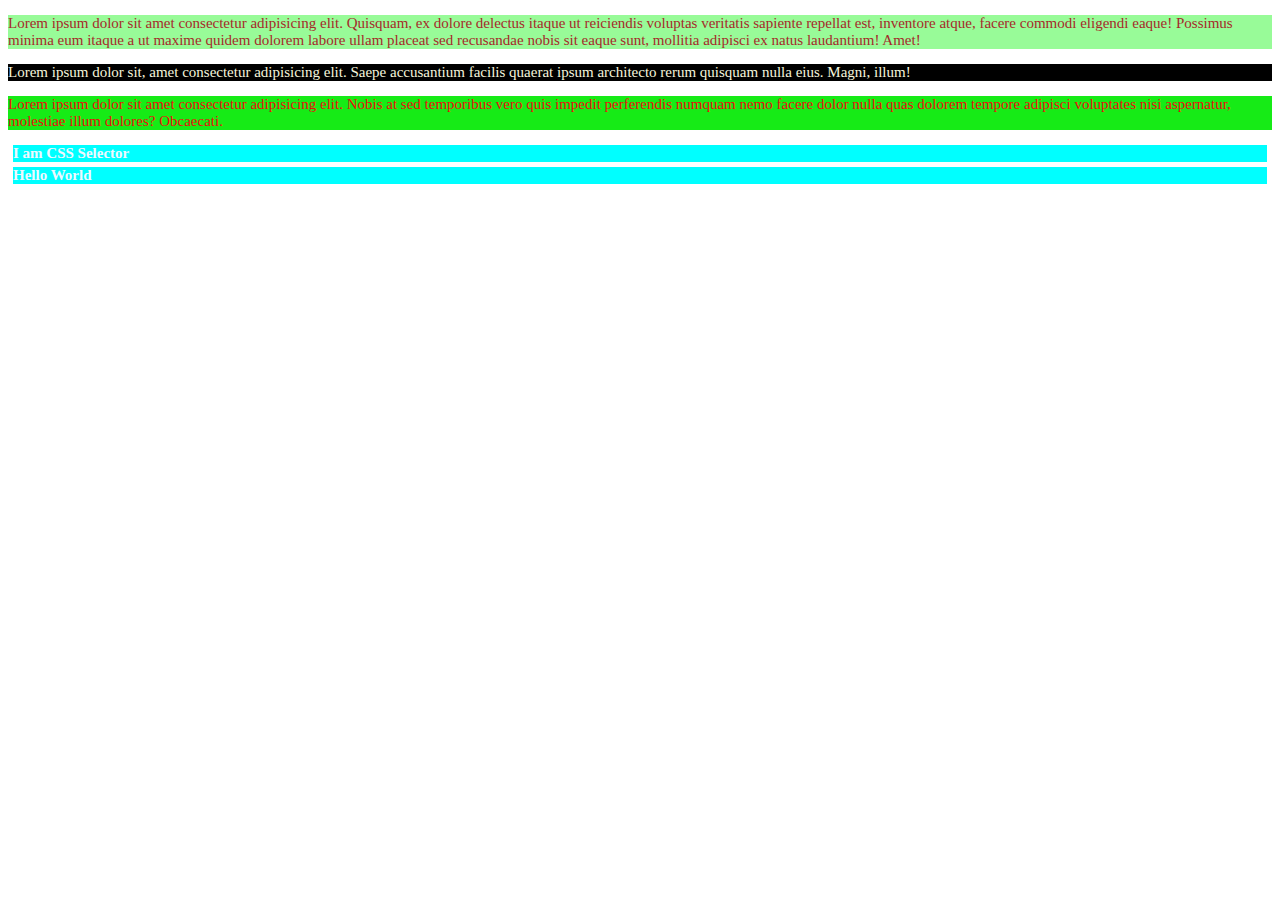
<file: index.html>
<!DOCTYPE html>
<html lang="en">
<head>
    <meta charset="UTF-8">
    <meta name="viewport" content="width=device-width, initial-scale=1.0">
    <title>Selector in CSS</title>
    <link rel="stylesheet" href="selector.css">
</head>
<body>
    <!-- universal selector,#,.-- -->
    <p id="para1">Lorem ipsum dolor sit amet consectetur adipisicing elit. Quisquam, ex dolore delectus itaque ut reiciendis voluptas veritatis sapiente repellat est, inventore atque, facere commodi eligendi eaque! Possimus minima eum itaque a ut maxime quidem dolorem labore ullam placeat sed recusandae nobis sit eaque sunt, mollitia adipisci ex natus laudantium! Amet!</p>

    <p class="para2">Lorem ipsum dolor sit, amet consectetur adipisicing elit. Saepe accusantium facilis quaerat ipsum architecto rerum quisquam nulla eius. Magni, illum!</p>

    <p id="para3">Lorem ipsum dolor sit amet consectetur adipisicing elit. Nobis at sed temporibus vero quis impedit perferendis numquam nemo facere dolor nulla quas dolorem tempore adipisci voluptates nisi aspernatur, molestiae illum dolores? Obcaecati.</p>

    <h1>I am CSS Selector</h1>
    <h2>Hello World</h2>
</body>
</html>
</file>
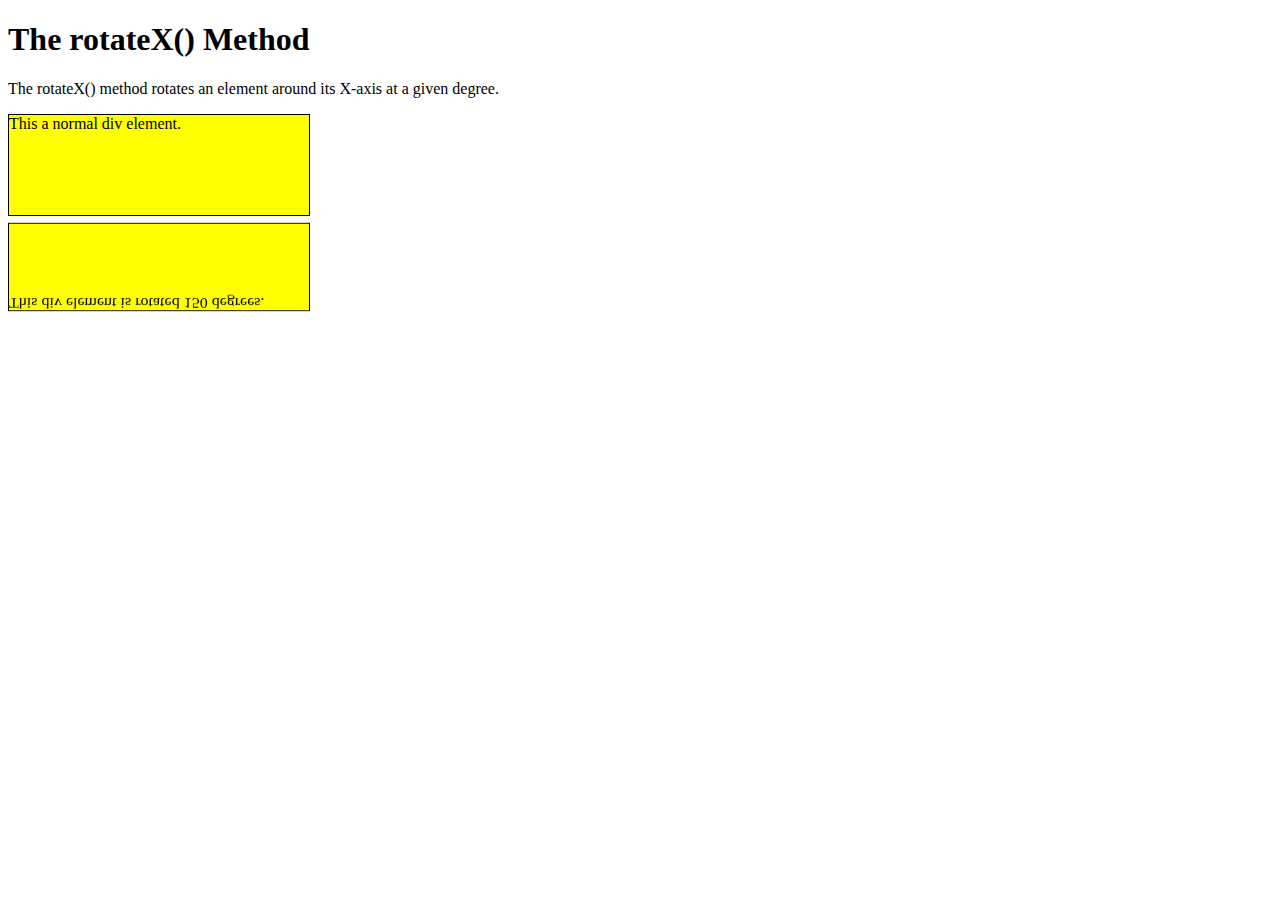
<file: index css transfrorm.html>
<!DOCTYPE html>
<html>
<head>
<style>
div {
  width: 300px;
  height: 100px;
  background-color: yellow;
  border: 1px solid black;
}

#myDiv {
  transform: rotateX(150deg);
}
</style>
</head>
<body>

<h1>The rotateX() Method</h1>

<p>The rotateX() method rotates an element around its X-axis at a given degree.</p>

<div>
This a normal div element.
</div>

<div id="myDiv">
This div element is rotated 150 degrees.
</div>

</body>
</html>
</file>
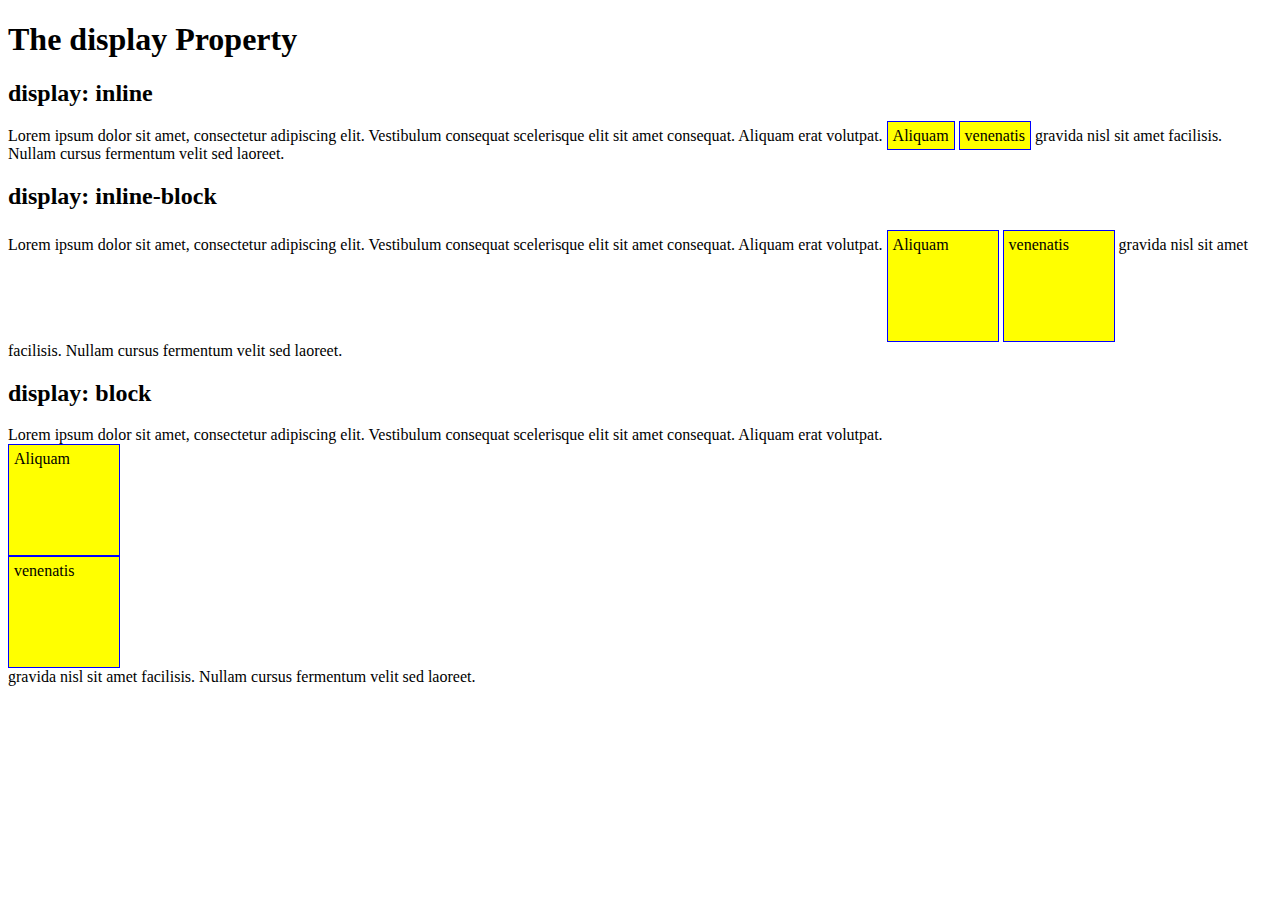
<file: index10css inline.html>
<!DOCTYPE html>
<html>
<head>
<style>
span.a {
  display: inline; /* the default for span */
  width: 100px;
  height: 100px;
  padding: 5px;
  border: 1px solid blue;  
  background-color: yellow; 
}

span.b {
  display: inline-block;
  width: 100px;
  height: 100px;
  padding: 5px;
  border: 1px solid blue;    
  background-color: yellow; 
}

span.c {
  display: block;
  width: 100px;
  height: 100px;
  padding: 5px;
  border: 1px solid blue;    
  background-color: yellow; 
}
</style>
</head>
<body>

<h1>The display Property</h1>

<h2>display: inline</h2>
<div>Lorem ipsum dolor sit amet, consectetur adipiscing elit. Vestibulum consequat scelerisque elit sit amet consequat. Aliquam erat volutpat. <span class="a">Aliquam</span> <span class="a">venenatis</span> gravida nisl sit amet facilisis. Nullam cursus fermentum velit sed laoreet. </div>

<h2>display: inline-block</h2>
<div>Lorem ipsum dolor sit amet, consectetur adipiscing elit. Vestibulum consequat scelerisque elit sit amet consequat. Aliquam erat volutpat. <span class="b">Aliquam</span> <span class="b">venenatis</span> gravida nisl sit amet facilisis. Nullam cursus fermentum velit sed laoreet. </div>

<h2>display: block</h2>
<div>Lorem ipsum dolor sit amet, consectetur adipiscing elit. Vestibulum consequat scelerisque elit sit amet consequat. Aliquam erat volutpat. <span class="c">Aliquam</span> <span class="c">venenatis</span> gravida nisl sit amet facilisis. Nullam cursus fermentum velit sed laoreet. </div>

</body>
</html>
</file>
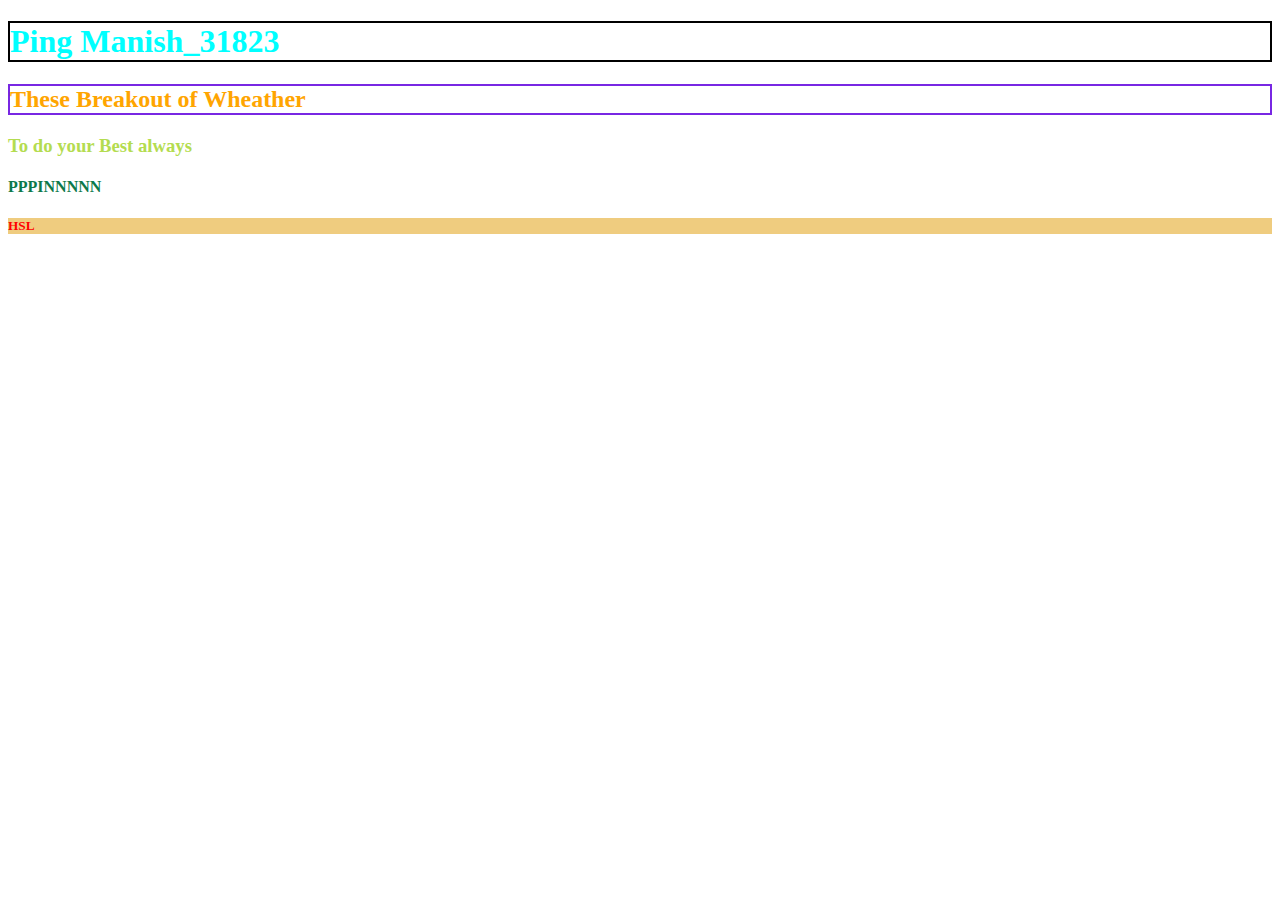
<file: index2.html>
<!DOCTYPE html>
<html lang="en">
<head>
    <meta charset="UTF-8">
    <meta name="viewport" content="width=device-width, initial-scale=1.0">
    <title>CSS Colors</title>
    <link rel="stylesheet" href="colors.css">
</head>
<body>
    <h1>Ping Manish_31823</h1>
    <h2>These Breakout of Wheather</h2>
    <h3>To do your Best always</h3>
    <h4>PPPINNNNN</h4>
    <h5>HSL</h5>
    
</body>
</html>
</file>
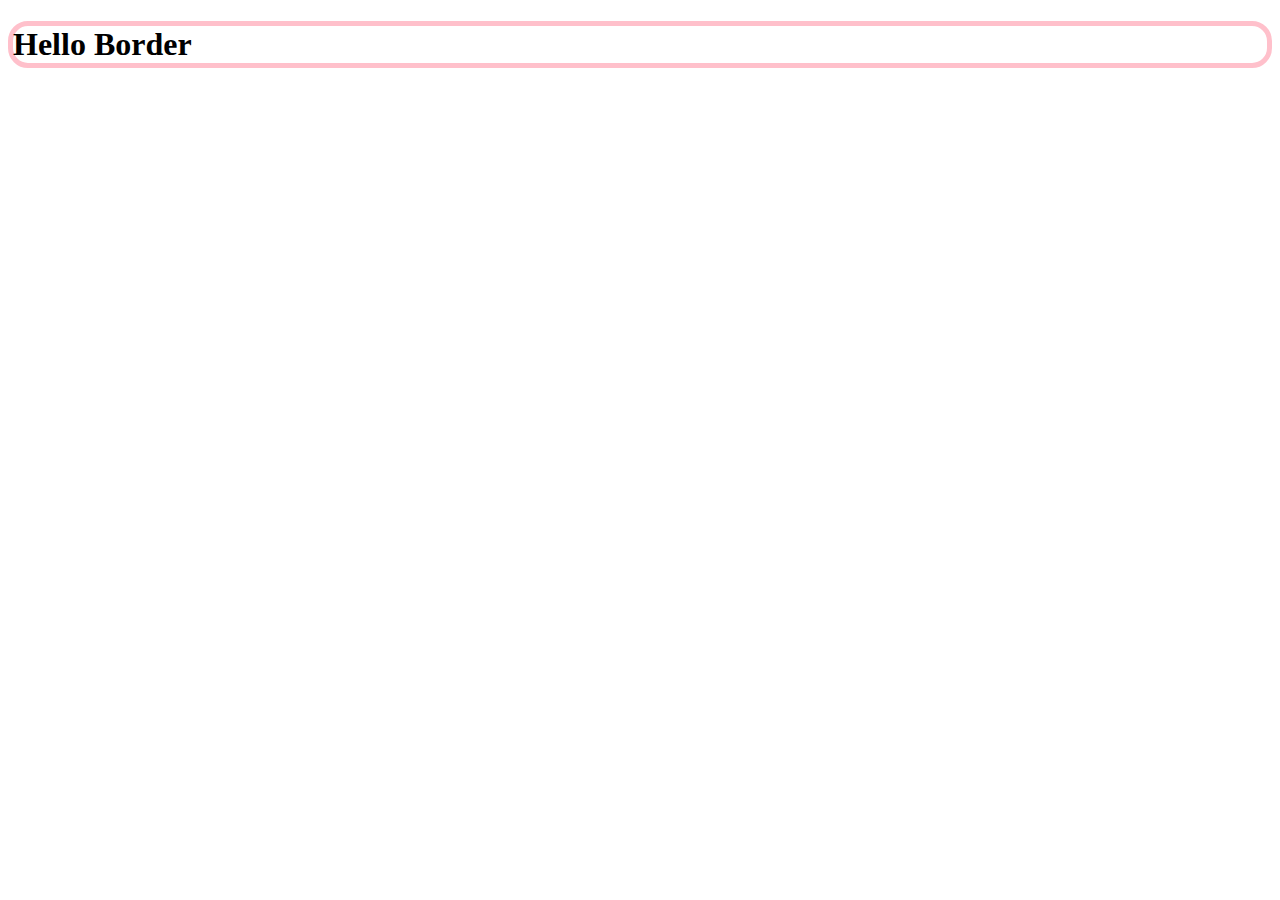
<file: index4.html>
<!DOCTYPE html>
<html lang="en">
<head>
    <meta charset="UTF-8">
    <meta name="viewport" content="width=device-width, initial-scale=1.0">
    <title>Borders</title>
    <link rel="stylesheet" href="Border.css">
</head>
<body>
    <h1>Hello Border</h1>
    
</body>
</html>
</file>
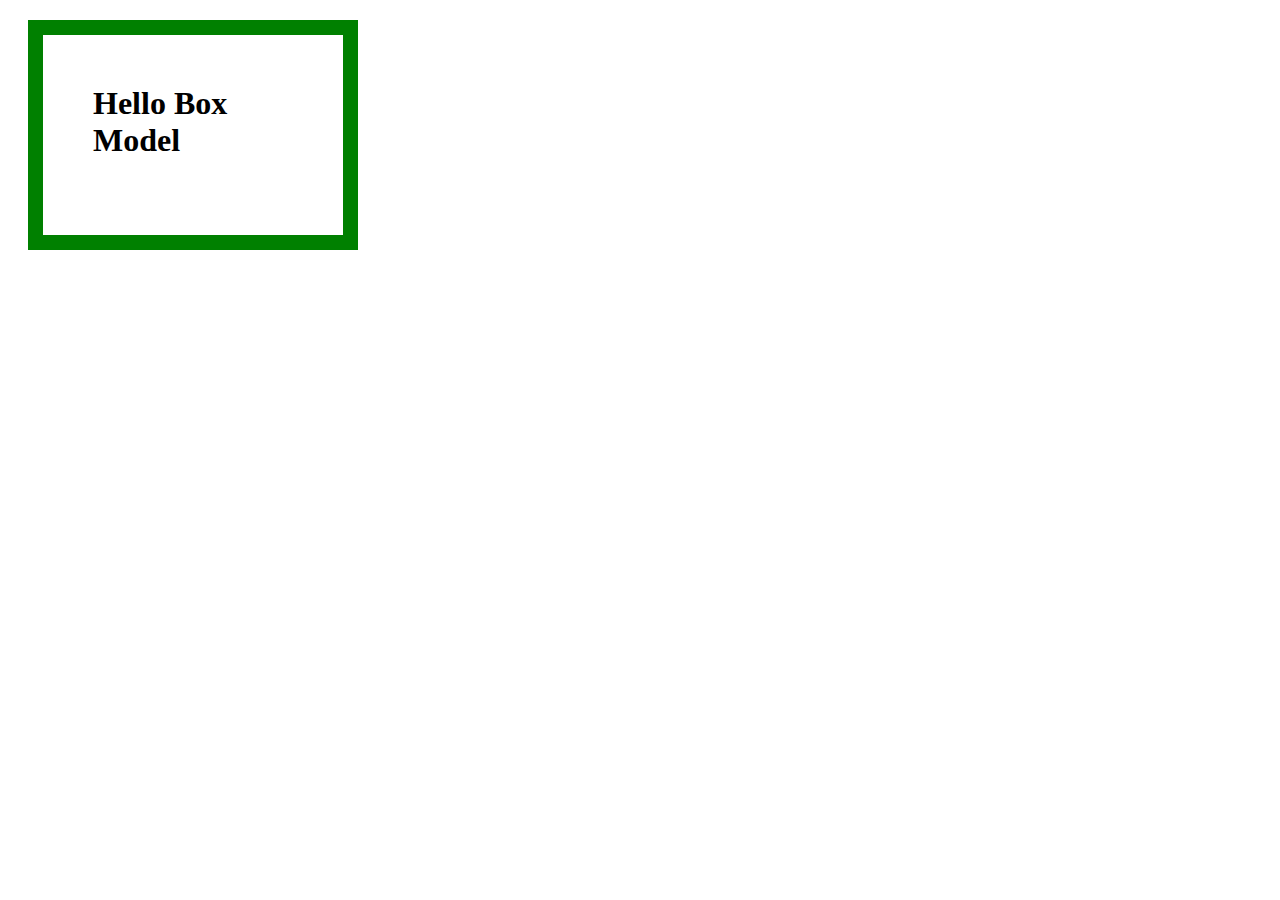
<file: index5.html>
<!DOCTYPE html>
<html lang="en">
<head>
    <meta charset="UTF-8">
    <meta name="viewport" content="width=device-width, initial-scale=1.0">
    <title>Box MOdel</title>
    <link rel="stylesheet" href="BOxModel.css">
</head>
<body>
    <h1 class="Manu">Hello Box Model</h1>
    
</body>
</html>
</file>
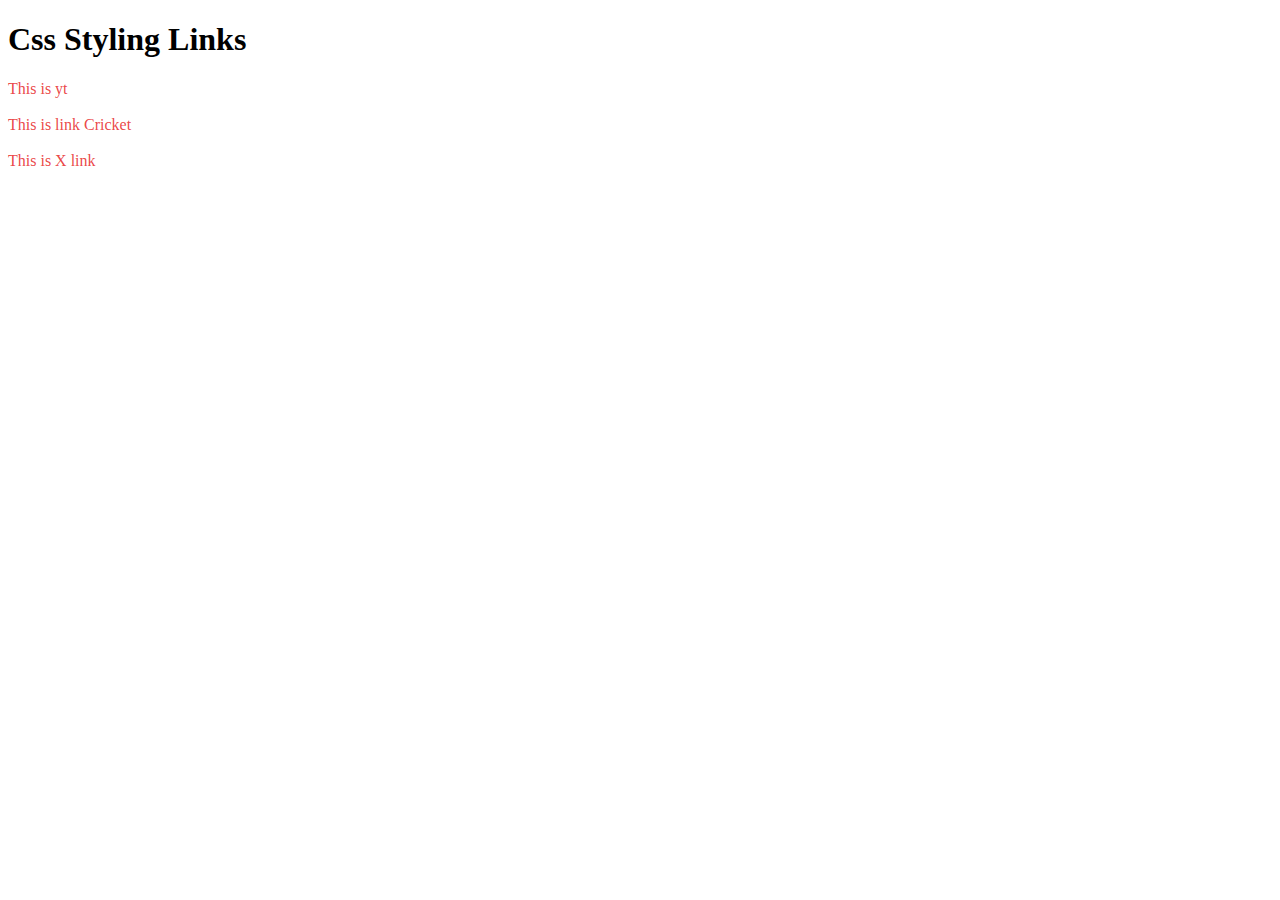
<file: index6.html>
<!DOCTYPE html>
<html lang="en">
<head>
    <meta charset="UTF-8">
    <meta name="viewport" content="width=device-width, initial-scale=1.0">
    <title>Document</title>
    <link rel="stylesheet" href="Text,link-table.css">
</head>
<body>
    <!--<h1>Manish</h1>
    <p>Lorem ipsum, dolor sit amet consectetur adipisicing elit. Id architecto doloribus eligendi autem minima officiis laboriosam voluptatum aliquid. Sapiente iste nihil deleniti dignissimos quaerat quos doloribus praesentium pariatur cum placeat hic eaque sunt a aliquam repudiandae, aspernatur tenetur! Temporibus nemo deserunt ducimus amet quae, distinctio soluta magnam velit pariatur voluptatum?</p>-->
  <!-- <h1>Example of Unordered Lists</h1> 
   <ul class="a">
    <li>Tea</li>
    <li>Cofee </li>
    <li>Milk</li>
   </ul>

   <ul class="b">
    <li>Tea</li>
    <li>Cofee </li>
    <li>Milk</li>
   </ul>

<h1>Example of ordered Lists</h1>
   <ol class="c">
    <li>Dhoni</li>
    <li>Kolhi</li>
    <li>Jadeja</li>
   </ol>

   <ol  class="d">
    <li>Dhoni</li>
    <li>Kolhi</li>
    <li>Jadeja</li>
   </ol>-->
  <!--<h1>A Fancy Table</h1> 
  <tr>
   <table id="Customers">
    <th>Company</th>
    <th>Contact</th>
    <th>Country</th>
   </tr>
   <tr>
    <td>Berglunds snabbköp</td>
    <td>Christina Berglund</td>
    <td>Sweden</td>
  </tr>
  <tr>
    <td>Centro comercial Moctezuma</td>
    <td>Francisco Chang</td>
    <td>Mexico</td>
  </tr>
  <tr>
    <td>Ernst Handel</td>
    <td>Roland Mendel</td>
    <td>Austria</td>
  </tr>
  <tr>
    <td>Island Trading</td>
    <td>Helen Bennett</td>
    <td>UK</td>
  </tr>
  <tr>
    <td>Königlich Essen</td>
    <td>Philip Cramer</td>
    <td>Germany</td>
  </tr>
  <tr>
    <td>Laughing Bacchus Winecellars</td>
    <td>Yoshi Tannamuri</td>
    <td>Canada</td>
  </tr>
  <tr>
    <td>Magazzini Alimentari Riuniti</td>
    <td>Giovanni Rovelli</td>
    <td>Italy</td>
  </tr>
  <tr>
    <td>North/South</td>
    <td>Simon Crowther</td>
    <td>UK</td>
  </tr>
  <tr>
    <td>Paris spécialités</td>
    <td>Marie Bertrand</td>
    <td>France</td>
  </tr>
</table>-->
<h1>Css Styling Links</h1>
<p>
    <a href="https://www.youtube.com/">This is yt</a><br><br>
    <a href="https://www.cricbuzz.com/">This is link Cricket</a><br><br>
    <a href="https://x.com/home">This is X link</a>
</p>



</body>
</html>
</file>
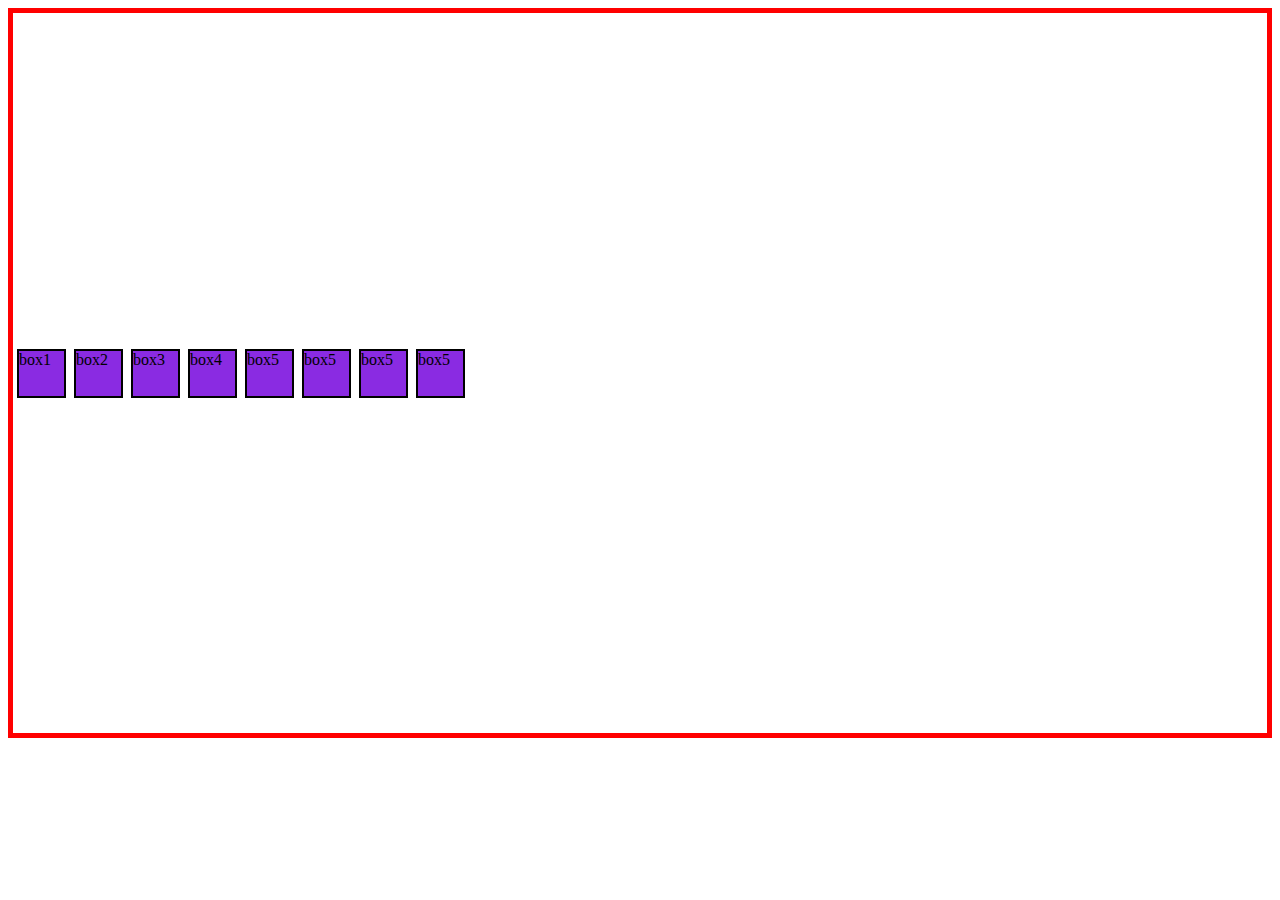
<file: index7 flex.html>
<!DOCTYPE html>
<html lang="en">
<head>
    <meta charset="UTF-8">
    <meta name="viewport" content="width=device-width, initial-scale=1.0">
    <title>CSS Flexbox</title>
</head>
<style>
    .container{
        border: 5px solid red;
        display: flex;
        height: 80vh;
        justify-content: center;
       align-items: center;
       justify-content: left;
       justify-items: flex-start;


    }
    .items{
        height: 45px;
        width: 45px;
        background-color: blueviolet;
        border: 2px solid black;
        margin: 4px;

    }

</style>
<body>
    <div class="container">
        <div class="items">box1</div>
        <div class="items">box2</div>
        <div class="items">box3</div>
        <div class="items">box4</div>
        <div class="items">box5</div>
        <div class="items">box5</div>
        <div class="items">box5</div>
        <div class="items">box5</div>
    </div>
    
</body>
</html>
</file>
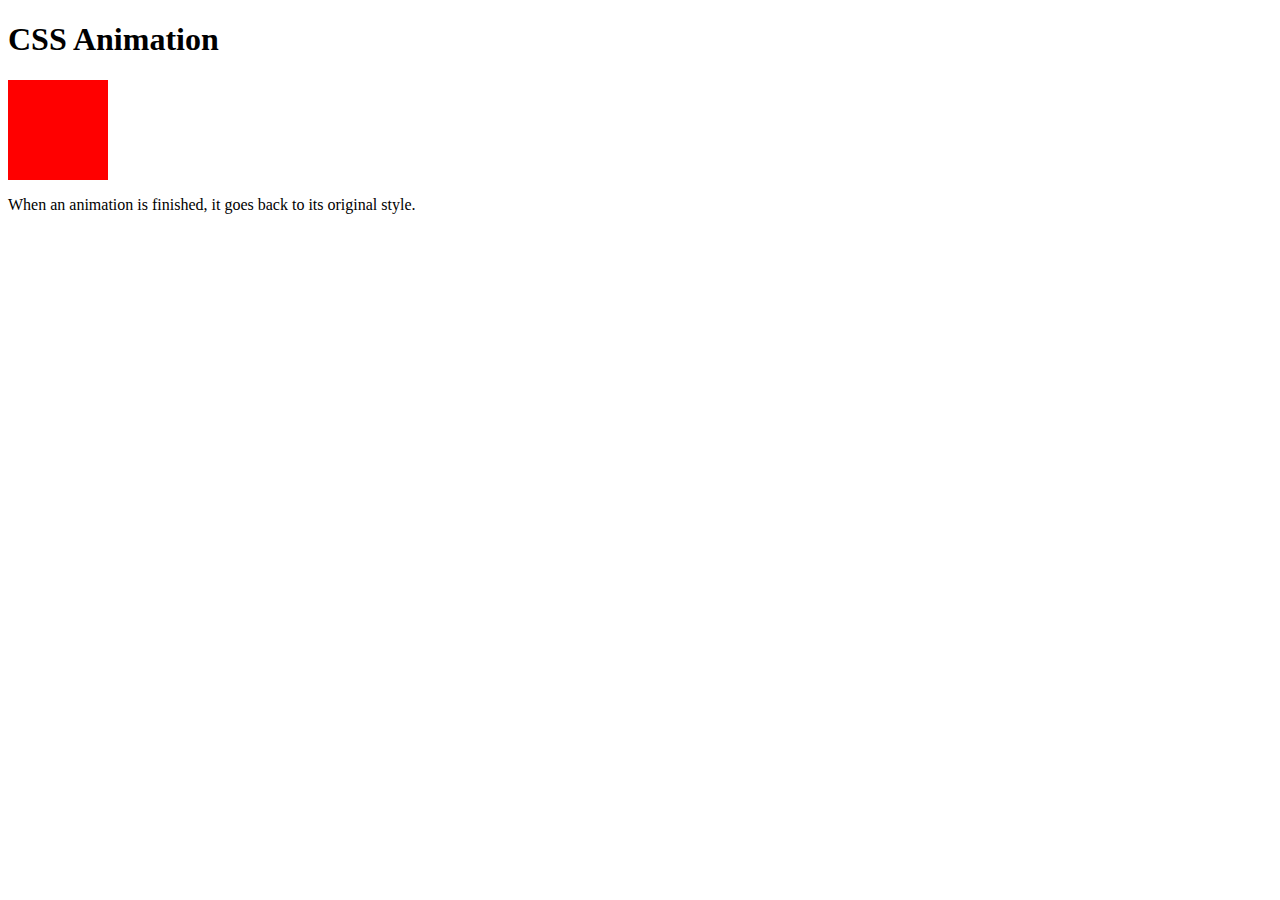
<file: index8 Animation.html>
<!DOCTYPE html>
<html lang="en">
<head>
    <meta charset="UTF-8">
    <meta name="viewport" content="width=device-width, initial-scale=1.0">
    <title>Animation</title>
</head>
<style> 
    div {
      width: 100px;
      height: 100px;
      background-color: red;
      animation-name: example;
      animation-duration: 1s;
    }
    
    @keyframes example {
      from {background-color: red;}
      to {background-color: rgb(204, 0, 255);}
    }
    </style>
<body>
    <h1>CSS Animation</h1>

<div></div>

<p><b></b> When an animation is finished, it goes back to its original style.</p>
    
</body>
</html>
</file>
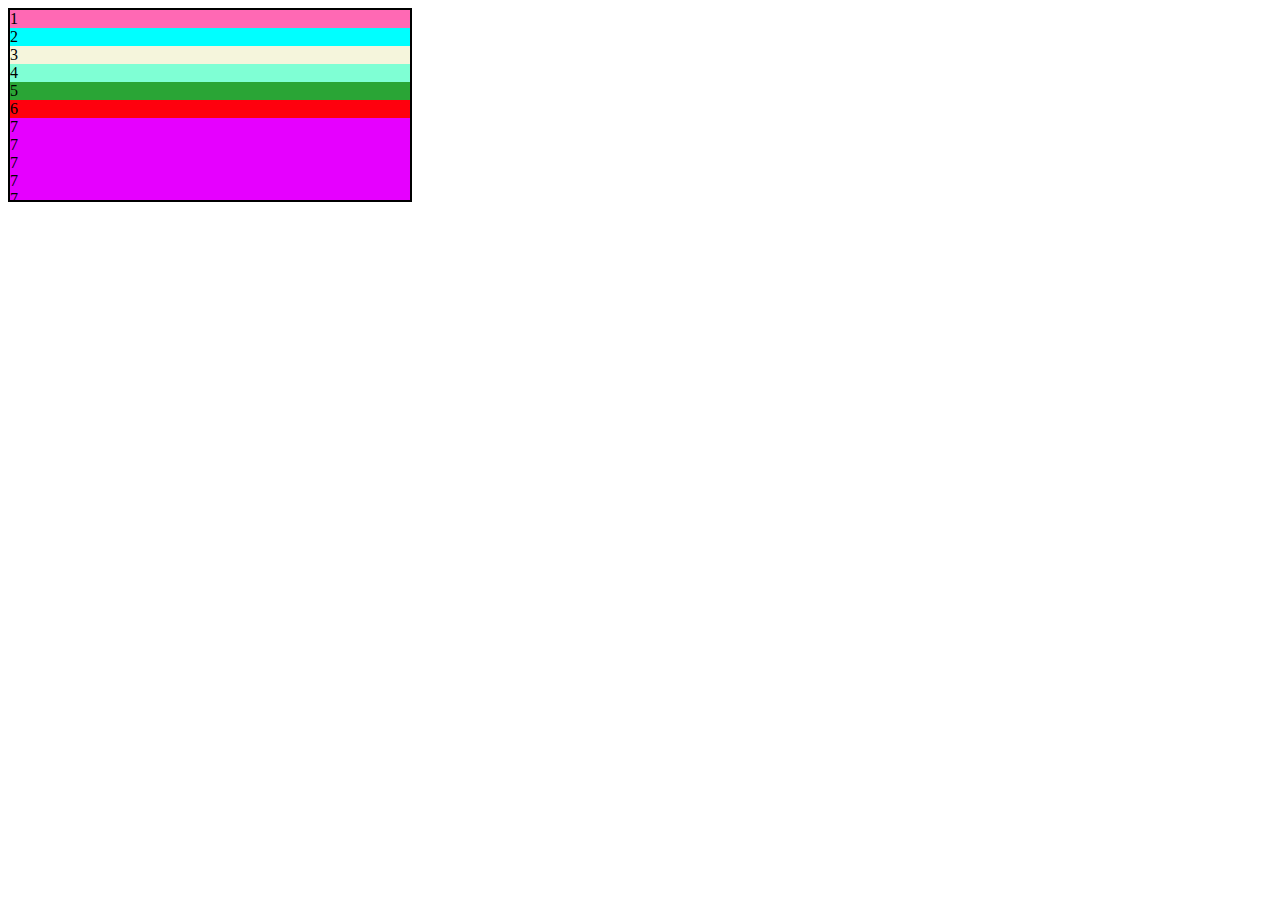
<file: index9 Grid.html>
<!DOCTYPE html>
<html lang="en">
<head>
  <meta charset="UTF-8">
  <meta name="viewport" content="width=device-width, initial-scale=1.0">
  <title>Grid</title>
</head>
<style>
  .gridcontainer{
    height: 190px;
    width: 400px;
    border: 2px solid black;
    display: grid;
    overflow: scroll;
    
  }
  .boxes{
    grid-column-start: 1;
    grid-column-end: 3;
    
  }
</style>
<body>
  <div class="gridcontainer">
    <div class="boxes" style="background-color: hotpink;">1</div>
    <div class="boxes" style="background-color: aqua;">2</div>
    <div class="boxes" style="background-color: beige;">3</div>
    <div class="boxes" style="background-color: aquamarine;">4</div>
    <div class="boxes" style="background-color: rgb(42, 165, 54);">5</div>
    <div class="boxes" style="background-color: rgb(255, 0, 13);">6</div>
    <div class="boxes" style="background-color: rgb(230, 0, 255);">7</div>
    <div class="boxes" style="background-color: rgb(230, 0, 255);">7</div>
    <div class="boxes" style="background-color: rgb(230, 0, 255);">7</div>
    <div class="boxes" style="background-color: rgb(230, 0, 255);">7</div>
    <div class="boxes" style="background-color: rgb(230, 0, 255);">7</div>
    <div class="boxes" style="background-color: rgb(230, 0, 255);">7</div>
    <div class="boxes" style="background-color: rgb(230, 0, 255);">7</div>
    <div class="boxes" style="background-color: rgb(230, 0, 255);">7</div>
    <div class="boxes" style="background-color: rgb(230, 0, 255);">7</div>
  </div>
  
</body>
</html>
</file>
<file: selector.css>
*{
    font-size: 15px;
}
p{
    color: rgb(255, 178, 127);
    background-color: rgb(255, 240, 240);
} 

#para1{
    color: brown;
    background-color: palegreen;
}

/* Grouping of selector */
h1,h2{
    background-color: aqua;
    color: aliceblue;
    column-gap: 0cm;
    margin: 5px;
}
/* class selector*/
.para2{
    background-color: black;
    color: beige;

}
/* id selector*/
#para3{
    color: rgb(234, 13, 13);
    background-color: rgb(22, 235, 22);
}
</file>
<file: colors.css>
h1{
    color: aqua;
    border: 2px solid black;
}

h2{
    color: orange;
    border: 2px solid rgb(120, 39, 227);
}

h3{
    color: rgba(180, 220, 80, 230);

}

h4{
    color: #0c794a;
}

h5{
    color: hsl(0, 110%, 50%);
    background-color: hsla(41, 100%, 44%, 0.5);
}
</file>
<file: Border.css>
/*h1{
    /*border: 5px solid blue;
    border-radius: 13px;
    border-color: rgb(3, 167, 112);
    border-top: dotted;
    border-width: 5px;
    border-style: dashed;
    border-radius: 10px;
}*/
h1{
    /*This is shorthand property*/
    border: 5px solid pink;
    border-radius: 20px;
}
</file>
<file: BOxModel.css>
.Manu{
    height: 100px;
    width: 200px;
  border: 15px solid green;
  padding: 50px;
  margin: 20px;
}
</file>
<file: Text,link-table.css>
/*css-text*/
/*h1{
  color: blueviolet;
  background-color: aqua;
  text-align: center;

}

p{
  color: rgb(233, 178, 0);
  text-align: justify;

}*/
/* css-lists
ul.a{
  list-style: square;
}
ul.b{
  list-style-type: circle;
}
ol.c{
  list-style-type: lower-greek;
}
ol.d{
  list-style-type: georgian;
}*/

/*CSS table
#Customers{
  font-family: 'Lucida Sans', 'Lucida Sans Regular', 'Lucida Grande', 'Lucida Sans Unicode', Geneva, Verdana, sans-serif;

}
#Customers td,#Customers th{
  border: 1px solid #dddd;
  padding: 5px;
}
#Customers th{
  padding: 12px 0px;
  background-color: green;
}
#Customers tr:nth-child(even){
  background-color: aqua;
}
#Customers tr:hover{
  background-color: #b31111dd;
}*/
a:hover{
  background-color: aquamarine;
}
a:link{
  color: #e72a2add;
  text-decoration: none;
}
a:active{
  color: rgb(192, 194, 255);
}
a:visited{
  color: aqua;
}
</file>
